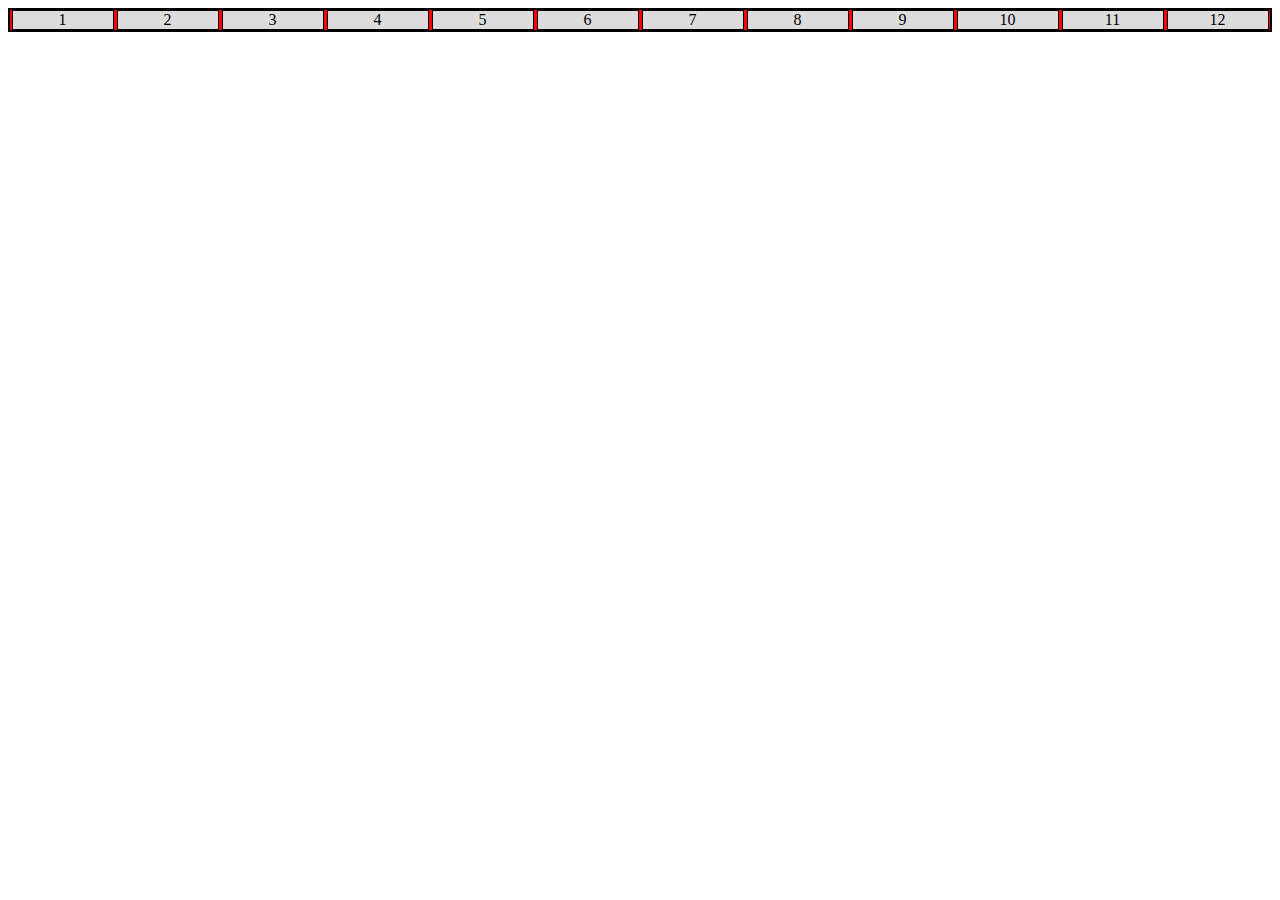
<file: Ejercicioshtml/practicas/flex.html>
<!DOCTYPE html>
<html lang="en">
<head>
    <meta charset="UTF-8">
    <meta http-equiv="X-UA-Compatible" content="IE=edge">
    <meta name="viewport" content="width=device-width, initial-scale=1.0">
    <title>Document</title>

    <style>
        .flex-container{
            display: flex;
            justify-content: space-around;
            background-color: red;
            border: 2px solid black;
        }

        .flex-container div{
            background-color: gainsboro;
            width: 100px;
            text-align: center;
            border: 1px solid black;
        }
    </style>

</head>
<body>
    <div class="flex-container">
        <div>1</div>
        <div>2</div>
        <div>3</div>
        <div>4</div>
        <div>5</div>
        <div>6</div>
        <div>7</div>
        <div>8</div>
        <div>9</div>
        <div>10</div>
        <div>11</div>
        <div>12</div>
    </div>
</body>
</html>
</file>
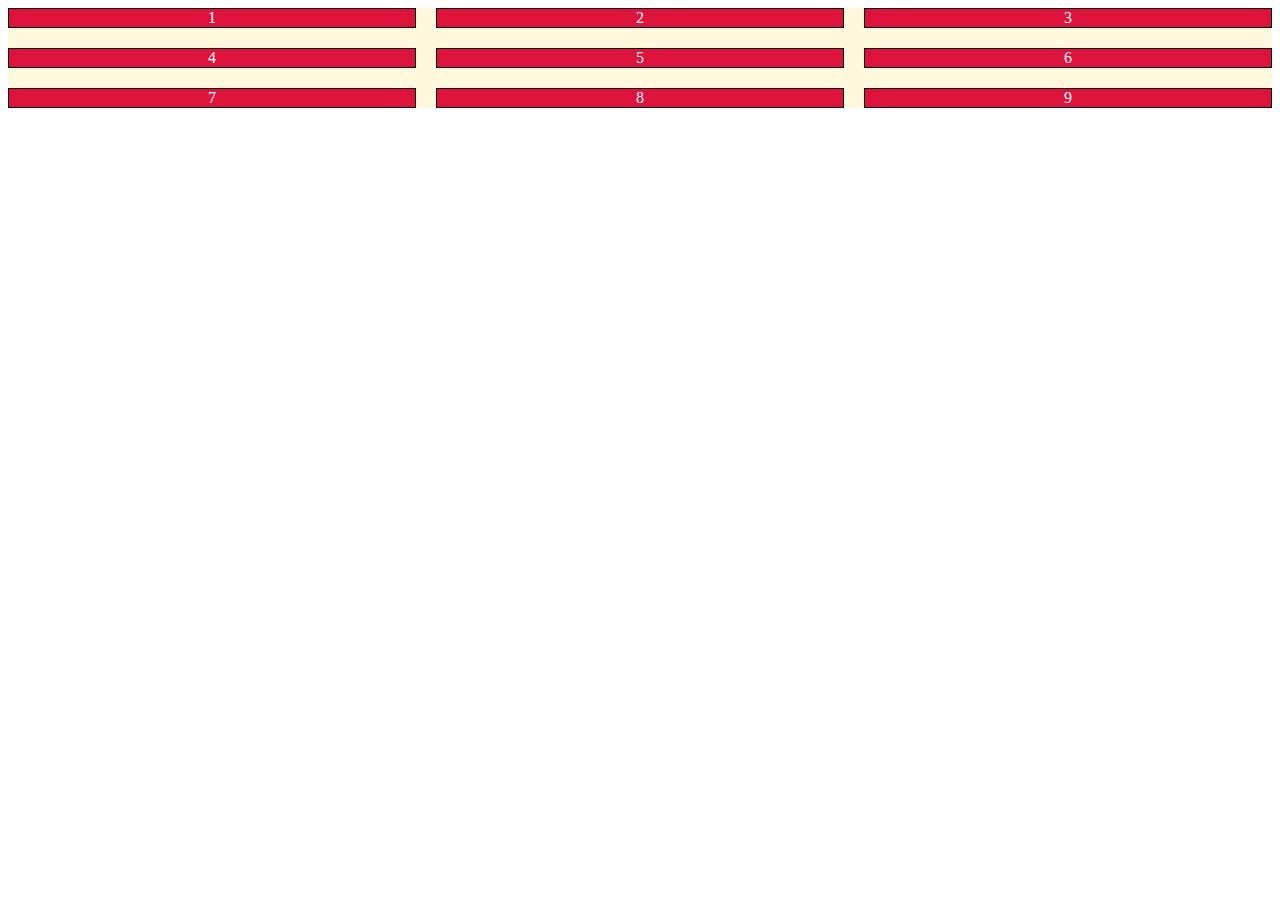
<file: Ejercicioshtml/practicas/grid.html>
<!DOCTYPE html>
<html lang="en">
<head>
    <meta charset="UTF-8">
    <meta http-equiv="X-UA-Compatible" content="IE=edge">
    <meta name="viewport" content="width=device-width, initial-scale=1.0">
    <title>Document</title>
</head>
<style>
    .grid-container {
        display: grid;
        background-color: cornsilk;
        grid-template-columns: auto auto auto;
        gap: 20px;
        /*--column-gap: 40px;
        row-gap: 50px;
        grid-template-rows: 50px auto 100px;--*/
    }
    .grid-container div {
        text-align: center;
        background-color: crimson;
        color: white;
        border: 1px solid black;
    }
</style>
<body>
    <div class="grid-container">
        <div class="item1">1</div>
        <div class="item2">2</div>
        <div class="item3">3</div>
        <div class="item4">4</div>
        <div class="item5">5</div>
        <div class="item6">6</div>
        <div class="item7">7</div>
        <div class="item8">8</div>
        <div class="item9">9</div>
    </div>

</body>
</html>
</file>
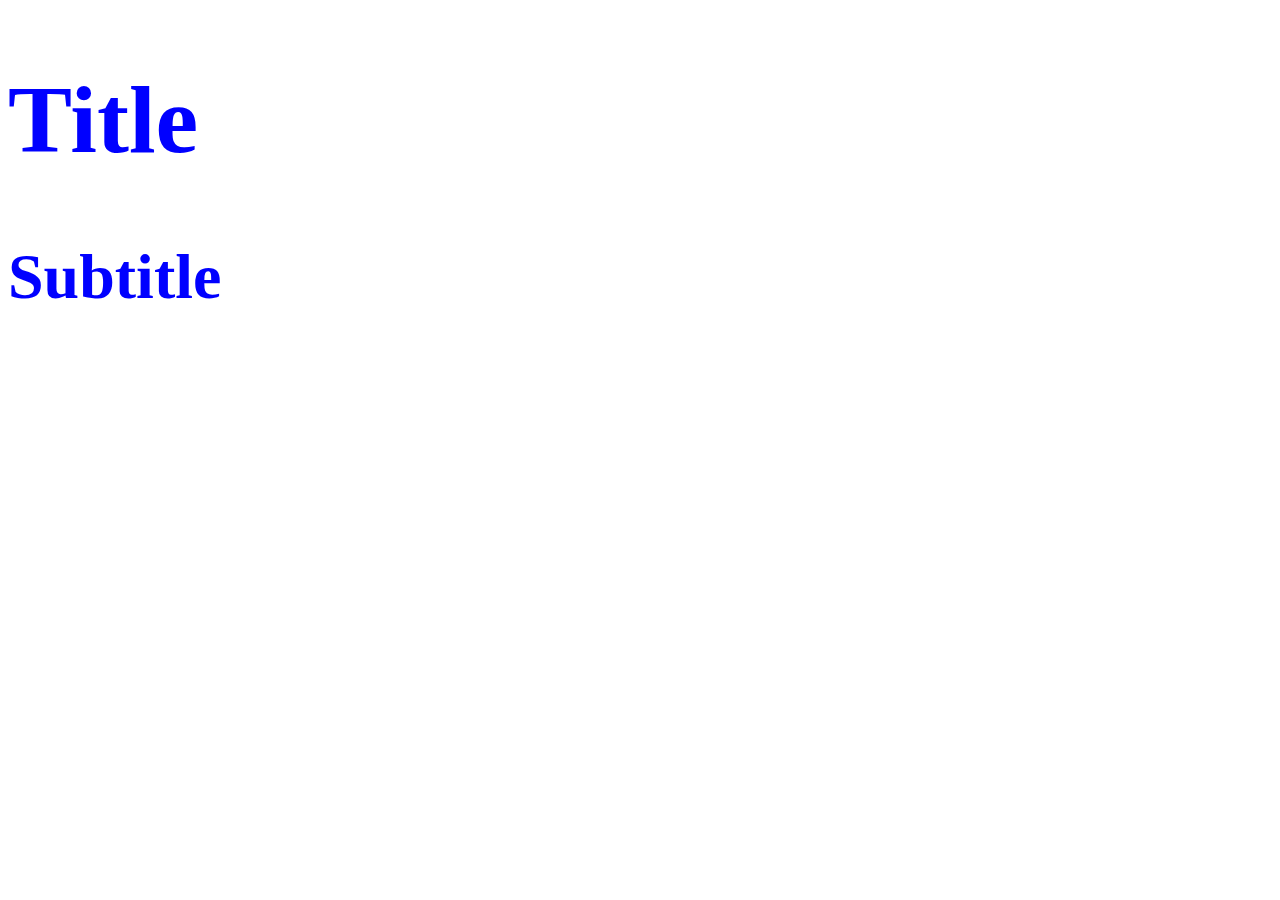
<file: Ejercicioshtml/practicas/media-query.html>
<!DOCTYPE html>
<html lang="en">
<head>
    <meta charset="UTF-8">
    <meta http-equiv="X-UA-Compatible" content="IE=edge">
    <meta name="viewport" content="width=device-width, initial-scale=1.0">
    <title>Document</title>

    <style>
        body{
            color: red;
        }
        .title {
            font-size: 6rem;
        }
        .subtitle {
            font-size: 4rem;
        }
        @media (orientation: landscape){
            body {
                color: blue;
            }
        }
        @media (orientation: landscape) and (max-height: 500px){
            .subtitle{
                color: yellow;
            }
        }

    </style>
</head>
<body>
   <h1 class="title">Title</h1>
   <h2 class="subtitle">Subtitle</h2> 
</body>
</html>
</file>
